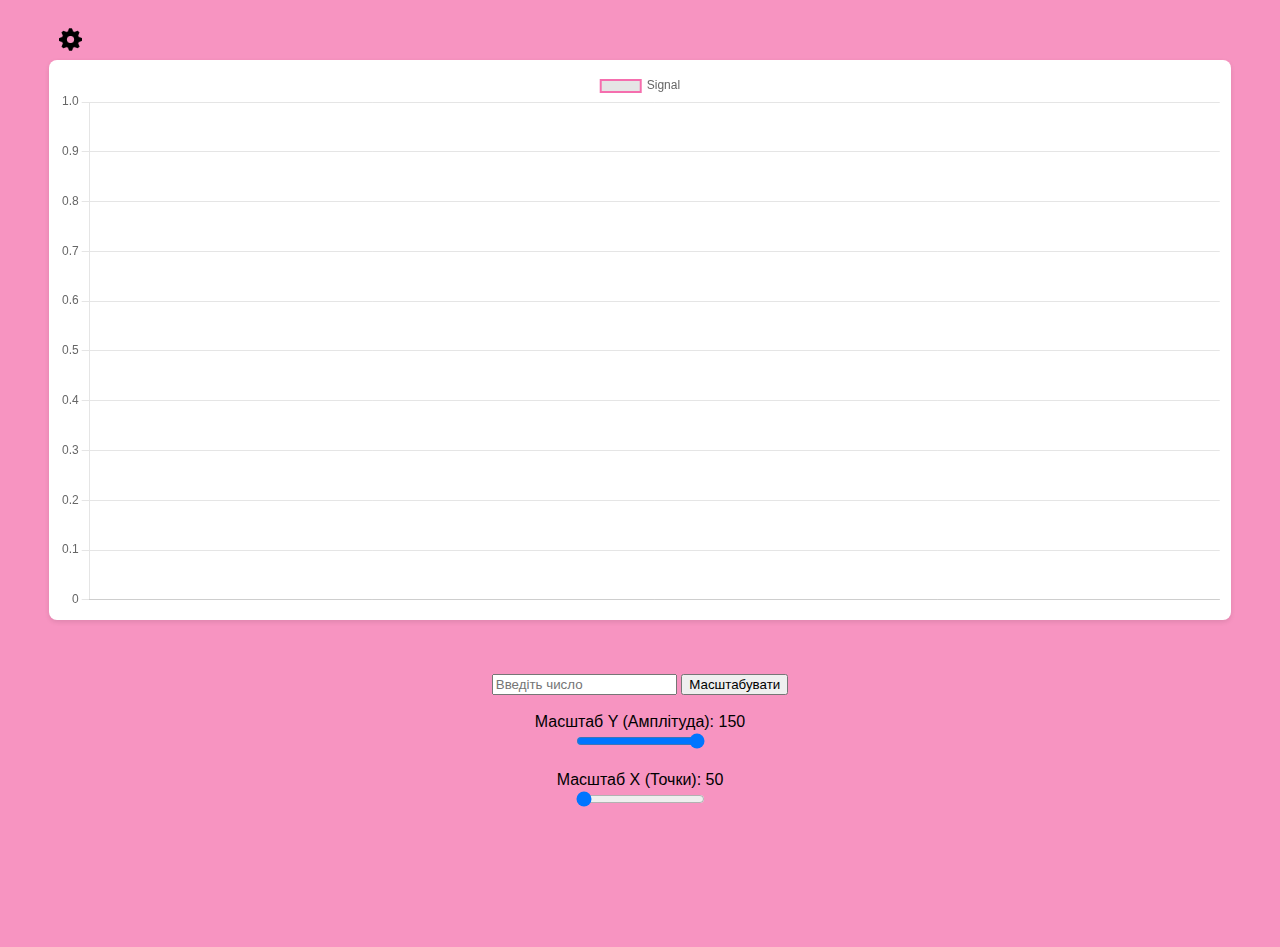
<file: index.html>
<!DOCTYPE HTML>
<html>

<head>
    <meta charset="UTF-8">
    <meta name="viewport" content="width=device-width, initial-scale=1.0">
    <title>Графік з ESP32/STM32</title>
    <script src="chart.js"></script>
    <link rel="stylesheet" href="style.css">
</head>

<body>

    <span id="settings"><img id="setimg" src="settings.png" alt="Зима" /></span>

    <!-- <h2>Дані з сенсора: </h2> -->

    <!-- <span >settings</span> -->
    <div class="chart-container">
        <canvas id="myChart"></canvas>
    </div>



    <!-- <button id="BTStop">Зупинити</button> -->

    <br>
    <br>

    <br>


    <input type="text" id="InputT" placeholder="Введіть число">
    <button id="BtnT">Масштабувати</button>
    <br>
    <br>


    <!-- <div style="margin: 20px; padding: 10px; border: 1px solid #ccc;"> -->

    <label>Масштаб Y (Амплітуда): <span id="valY">150</span></label>
    <br>
    <input type="range" id="rangeY" min="0.1" max="6" value="150" step="0.1">

    <br><br>

    <label>Масштаб X (Точки): <span id="valX">50</span></label>
    <br>
    <input type="range" id="rangeX" min="10" max="100000" value="50" step="1">
    <br><br><br><br><br><br><br>




    <div id="setmenu">
        <div id="setmenu-content">
            <div>
                <span id=" settH"><img id="setH" src="H.png" alt="Зима" /></span>
            </div>
            <div>
                <div>
                    <input type="text" id="ssid" placeholder="ssid">
                </div>
                <div>
                    <input type="text" id="pass" placeholder="pass">
                </div>
            </div>
            <div>
                <div>
                    <button onclick="sendWifi()" id="send">🔄 Оновити ESP32</button>
                </div>
                <div>
                    <button onclick="conWifi()" id="con">Підключитись до WiFi</button>
                </div>
            </div>
        </div>
        <div id="sen" style="display: none;">
            <span id="sensorValue"></span>
        </div>
    </div>




    <script src="script.js"></script>

</body>


</html>
</file>
<file: style.css>
body {
    font-family: sans-serif;
    text-align: center;
    padding: 20px;
    background-color: #f4f4f4;

    background-color: #F794C1;



}

.chart-container {
    width: 95%;
    height: 60vh;
    margin: 0 auto;
    background: white;
    padding: 10px;
    border-radius: 8px;
    box-shadow: 0 2px 5px rgba(0, 0, 0, 0.1);
}



#settings {
    display: block;
    /* Робимо елемент блочним, щоб працювала ширина */
    width: 95%;
    /* Така ж ширина, як у .chart-container */
    margin: 0 auto;
    /* Центруємо сам блок по горизонталі */
    text-align: left;
    /* Притискаємо текст всередині вліво */
    margin-bottom: 5px;


    height: auto;
}

#setimg {
    max-width: 2%;
    height: 2%;
    /* animation: spin 2s linear infinite; */
}

#setimg:hover {
    animation: spin 2s linear infinite;
}

#setmenu {
    position: fixed;
    /* Фіксує елемент відносно вікна браузера (не сторінки) */
    top: 0;
    left: 0;
    width: 100%;
    /* Ширина на все вікно */
    height: 100%;
    /* Висота на все вікно */
    background-color: rgba(0, 0, 0, 1);
    /* Чорний колір з прозорістю 80% */
    z-index: 9998;
    /* Гарантує, що блок буде поверх інших елементів */

    /* Додатково: якщо хочете центрувати вміст всередині цього блоку */
    display: flex;
    justify-content: center;
    align-items: center;

    background-color: rgba(247, 148, 193, 0.5);

    /* 2. Додаємо магію розмиття */
    /* Чим більше пікселів (px), тим сильніше розмиття */
    backdrop-filter: blur(10px);
    /* 3. Для підтримки Safari (iPhone/Mac) обов'язково додайте цей префікс: */
    -webkit-backdrop-filter: blur(4px);
    display: none;

}

#ssid {
    margin-bottom: 10px;
}

#pass {
    margin-bottom: 10px;
}

#con {
    margin-bottom: 10px;
}

#send {
    margin-bottom: 10px;
}

#setH {
    max-width: 2%;
    height: 2%;
}

#setH:hover {
    /* max-width: 3%;
    height: 3%; */
    animation: spin 2s linear infinite;

}



@keyframes spin {
    from {
        transform: rotate(0deg);
    }

    to {
        transform: rotate(360deg);
    }
}
</file>
